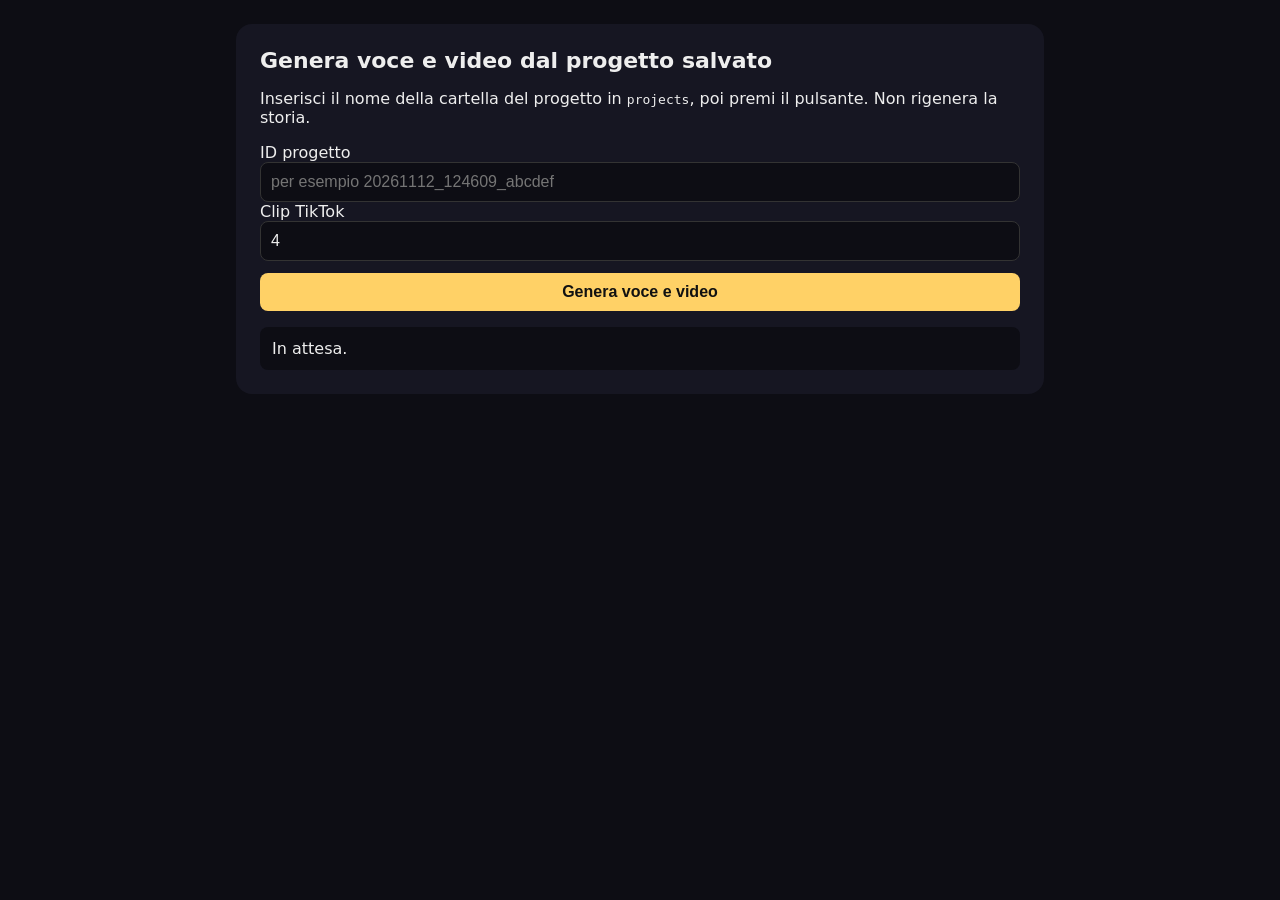
<file: static/media.html>
<!doctype html>
<html lang="it">
<head>
<meta charset="utf-8">
<meta name="viewport" content="width=device-width,initial-scale=1">
<title>TiktokFactory — Voce e video</title>
<style>
body{font-family:system-ui,sans-serif;background:#0d0d14;color:#eee;margin:0;padding:24px}
main{max-width:760px;margin:auto;background:#161622;padding:24px;border-radius:16px}
h1{font-size:22px;margin-top:0}
input,button{font-size:16px;padding:10px;border-radius:8px;border:1px solid #333}
input{width:100%;box-sizing:border-box;background:#0d0d14;color:#eee}
button{background:#ffd166;color:#111;border:0;font-weight:700;cursor:pointer;margin-top:12px;width:100%}
button:disabled{opacity:.5;cursor:not-allowed}
#status{white-space:pre-wrap;background:#0d0d14;border-radius:8px;padding:12px;margin-top:16px;max-height:360px;overflow:auto}
.error{color:#ff8080}
.ok{color:#8fd694}
</style>
</head>
<body>
<main>
<h1>Genera voce e video dal progetto salvato</h1>
<p>Inserisci il nome della cartella del progetto in <code>projects</code>, poi premi il pulsante. Non rigenera la storia.</p>
<label for="project">ID progetto</label>
<input id="project" placeholder="per esempio 20261112_124609_abcdef">
<label for="clips">Clip TikTok</label>
<input id="clips" type="number" min="3" max="4" value="4">
<button id="start">Genera voce e video</button>
<div id="status">In attesa.</div>
</main>
<script>
const status=document.getElementById("status");
const button=document.getElementById("start");
let timer=null;
function show(text,cls=""){status.className=cls;status.textContent=text}
button.onclick=async()=>{
  const projectId=document.getElementById("project").value.trim();
  const clips=Number(document.getElementById("clips").value||4);
  if(!projectId){show("Inserisci l'ID del progetto.","error");return}
  button.disabled=true;
  show("Avvio generazione voce e video…");
  try{
    const response=await fetch("/api/resume-media",{method:"POST",headers:{"Content-Type":"application/json"},body:JSON.stringify({project_id:projectId,tiktok_clips:clips})});
    const data=await response.json();
    if(!response.ok)throw new Error(data.detail||"Avvio non riuscito");
    timer=setInterval(()=>follow(data.job_id),2000);
  }catch(error){show("Errore: "+error.message,"error");button.disabled=false}
};
async function follow(jobId){
  try{
    const response=await fetch("/api/jobs/"+jobId);
    const job=await response.json();
    if(!response.ok)throw new Error(job.detail||"Stato non disponibile");
    const logs=(job.logs||[]).join("\n");
    show("Stato: "+job.status+"\nAvanzamento: "+job.progress+"%\nFase: "+(job.current_step||"")+"\n\n"+logs+(job.error?"\n\nErrore: "+job.error:""));
    if(job.status==="completed"){clearInterval(timer);button.disabled=false;show("Completato.\n\nVideo: "+job.result.youtube_video+"\nClip TikTok:\n"+job.result.tiktok_clips.join("\n"),"ok")}
    if(job.status==="failed"){clearInterval(timer);button.disabled=false}
  }catch(error){clearInterval(timer);button.disabled=false;show("Errore: "+error.message,"error")}
}
</script>
</body>
</html>
</file>
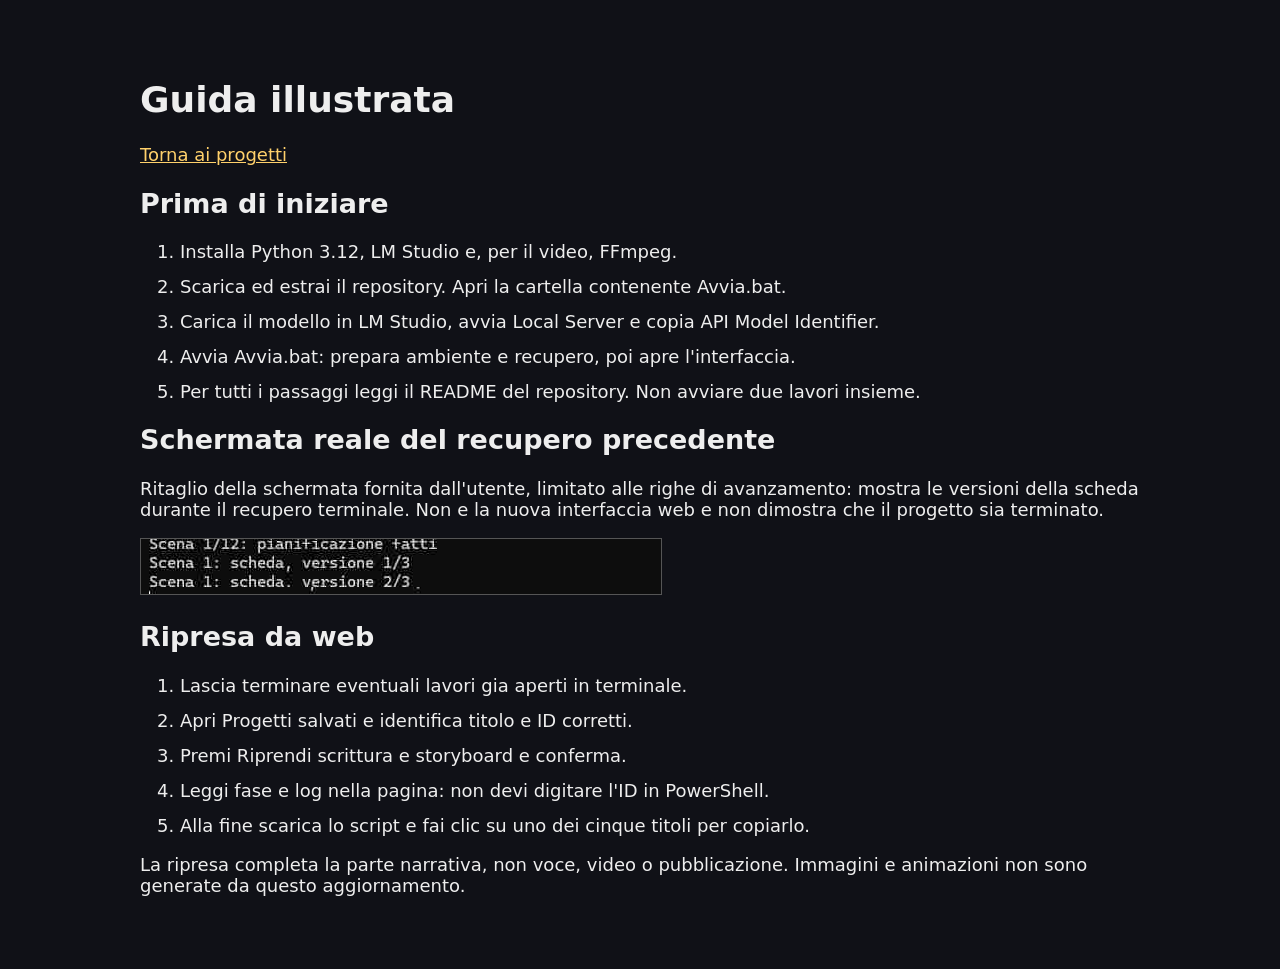
<file: app/web/guide.html>
<!doctype html><html lang="it"><meta charset="utf-8"><meta name="viewport" content="width=device-width,initial-scale=1"><title>Guida illustrata TiktokFactory</title><style>body{max-width:1000px;margin:35px auto;padding:20px;font:18px system-ui;background:#101117;color:#eee}a{color:#ffd16b}img{max-width:100%;border:1px solid #555}li{margin:14px 0}</style><h1>Guida illustrata</h1><p><a href="/static/index.html">Torna ai progetti</a></p><h2>Prima di iniziare</h2><ol><li>Installa Python 3.12, LM Studio e, per il video, FFmpeg.</li><li>Scarica ed estrai il repository. Apri la cartella contenente Avvia.bat.</li><li>Carica il modello in LM Studio, avvia Local Server e copia API Model Identifier.</li><li>Avvia Avvia.bat: prepara ambiente e recupero, poi apre l'interfaccia.</li><li>Per tutti i passaggi leggi il README del repository. Non avviare due lavori insieme.</li></ol><h2>Schermata reale del recupero precedente</h2><p>Ritaglio della schermata fornita dall'utente, limitato alle righe di avanzamento: mostra le versioni della scheda durante il recupero terminale. Non e la nuova interfaccia web e non dimostra che il progetto sia terminato.</p><img alt="Schermata reale: progressi del recupero della scheda scena" src="[data-uri]"><h2>Ripresa da web</h2><ol><li>Lascia terminare eventuali lavori gia aperti in terminale.</li><li>Apri Progetti salvati e identifica titolo e ID corretti.</li><li>Premi Riprendi scrittura e storyboard e conferma.</li><li>Leggi fase e log nella pagina: non devi digitare l'ID in PowerShell.</li><li>Alla fine scarica lo script e fai clic su uno dei cinque titoli per copiarlo.</li></ol><p>La ripresa completa la parte narrativa, non voce, video o pubblicazione. Immagini e animazioni non sono generate da questo aggiornamento.</p></html>
</file>
